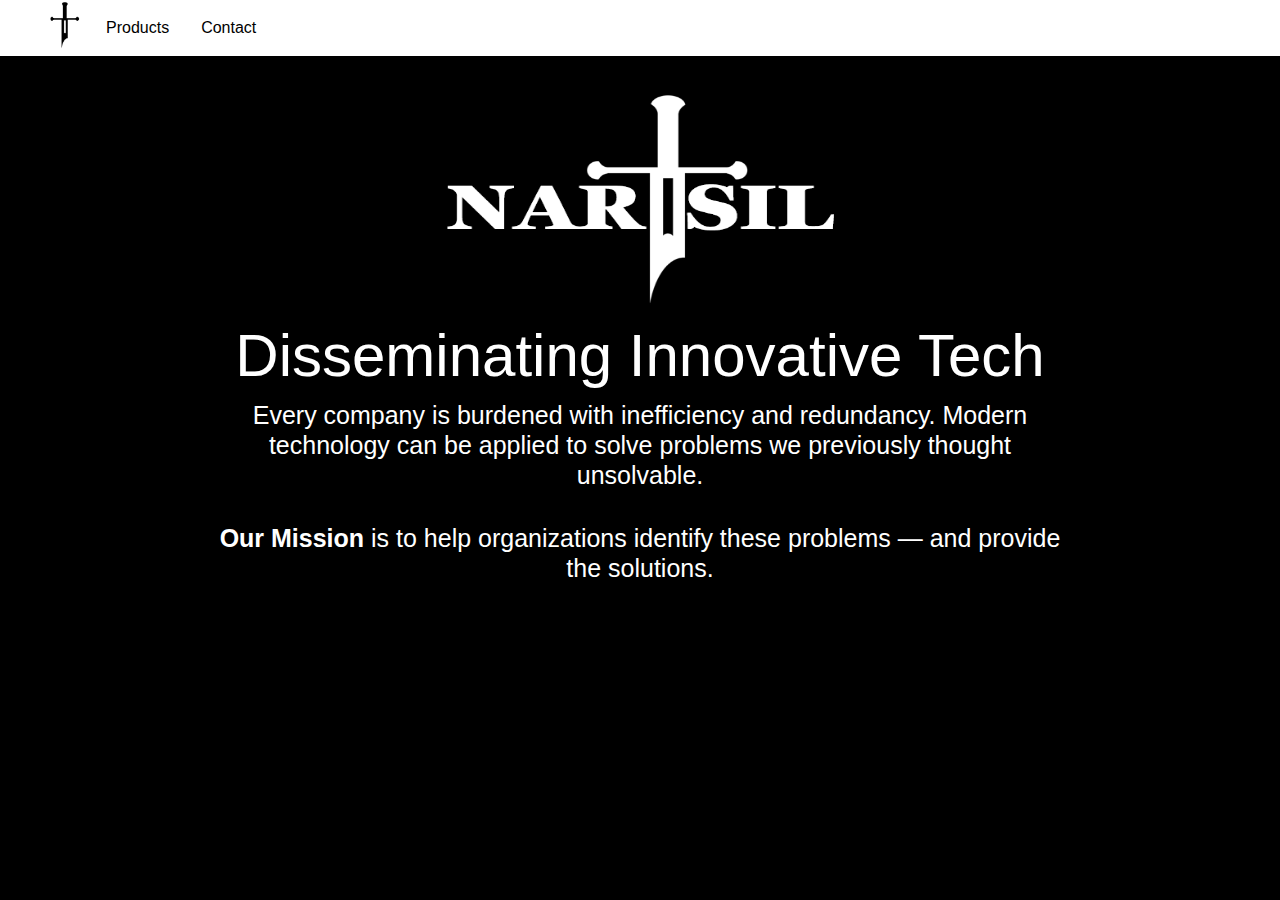
<file: index.html>
<!doctype html>
<html>
<head>
  <title>Narsil</title>
  <link rel="stylesheet" href="https://maxcdn.bootstrapcdn.com/bootstrap/4.0.0/css/bootstrap.min.css" integrity="sha384-Gn5384xqQ1aoWXA+058RXPxPg6fy4IWvTNh0E263XmFcJlSAwiGgFAW/dAiS6JXm" crossorigin="anonymous">
  <!-- <script src="https://code.jquery.com/jquery-3.2.1.min.js"></script> -->
  <link rel="stylesheet" href="css/main.css" />
  <link rel="icon" href="images/narsil-logo-black.PNG" />
  <!-- <script src="packages/jquery.localScroll-2.0.0/jquery.localScroll.js"></script> -->
  <script type="text/javascript">
    // $(document).ready(function() {
    //   $('.slide-arrow').click(function() {
    //     console.log('asdf');
    //     $('#hello').localScroll({duration:500});
    //   });
    // });
  </script>
</head>
<body>
  <ul class="nav-ul sticky-nav">
    <a class="narsil-logo-nav" href="/">
      <img style="float:left; cursor:pointer;" src="images/narsil-logo.PNG" width="50" height="50" />
    </a>
    <li class="nav-li dropdown">
      <a class="nav-el dropbtn" href="products.html">Products</a>
      <!-- <div class="dropdown-content">
        <a href="">FieldEdge Schedule Backup</a>
        <a href="#">link 2</a>
        <a href="#">link 3</a>
      </div> -->
    </li>
    <!-- <li class="nav-li"><a class="nav-el" href="about.html">About</a></li> -->
    <li class="nav-li"><a class="nav-el" href="contact.html">Contact</a></li>
    <!-- <li class="nav-li"><a class="nav-el" href="#">Team</a></li> -->
  </ul>

  <div class="row justify-content-center topspace">
    <img src="images/narsil-word-logo-black.PNG" width="450" height="250"/>
  </div>
  <div class="row justify-content-center">
    <div class="col-md-8">
      <h1 class="main-header text-white">Disseminating Innovative Tech</h1>
      <h6 class="main-sub-header text-white">Every company is burdened with inefficiency and redundancy. Modern technology can be applied to solve
          problems we previously thought unsolvable.</h6>
      <h6 class="main-sub-header text-white"><b>Our Mission</b> is to help organizations identify these problems &mdash; and provide the solutions.</h6>
    </div>
  </div>

  <!-- <div class="slide-arrow"></div> -->

  <!-- <br /><br /><br /><br /><br /><br /><br />
  <h1 class="text-white" >hello</h1>
  <br /><br /><br /><br /><br /><br /><br />
  <h1 class="text-white">hello</h1>
  <br /><br /><br /><br /><br /><br /><br />
  <h1 class="text-white">hello</h1>
  <br /><br /><br /><br /><br /><br /><br />
  <h1 class="text-white">hello</h1>
  <br /><br /><br /><br /><br /><br /><br />
  <h1 class="text-white" id="hello">hello</h1> -->
</body>
</html>
</file>
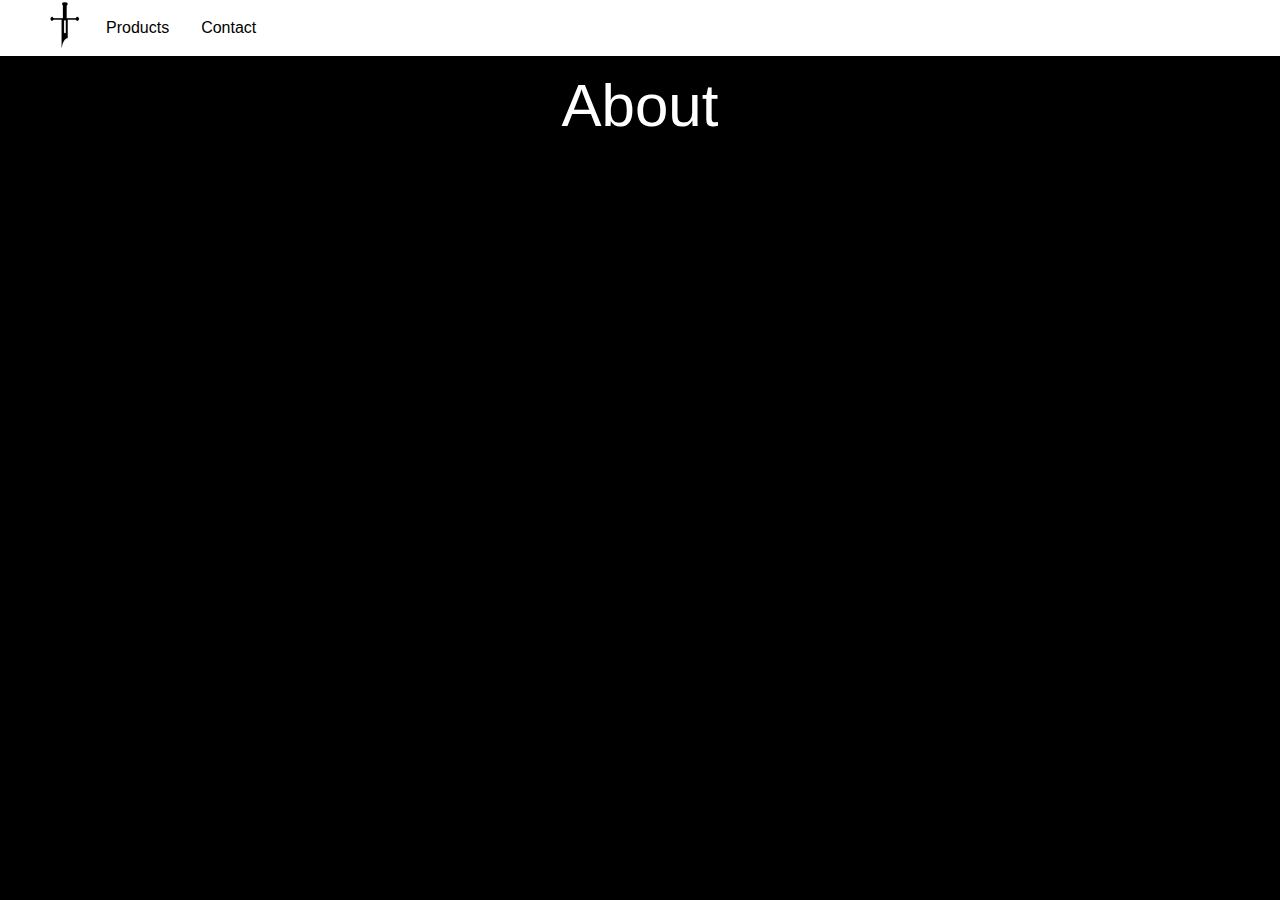
<file: about.html>
<!DOCTYPE html>
<html lang="en" dir="ltr">
  <head>
    <meta charset="utf-8">
    <title>Narsil - About</title>
    <link rel="stylesheet" href="https://maxcdn.bootstrapcdn.com/bootstrap/4.0.0/css/bootstrap.min.css" integrity="sha384-Gn5384xqQ1aoWXA+058RXPxPg6fy4IWvTNh0E263XmFcJlSAwiGgFAW/dAiS6JXm" crossorigin="anonymous">
    <link rel="stylesheet" href="css/main.css" />
    <link rel="icon" href="images/narsil-logo-black.PNG" />
  </head>
  <body>
    <ul class="nav-ul sticky-nav">
      <a class="narsil-logo-nav" href="/">
        <img style="float:left; cursor:pointer;" src="images/narsil-logo.PNG" width="50" height="50" />
      </a>
      <li class="nav-li dropdown"><a class="nav-el dropbtn" href="products.html">Products</a></li>
      <!-- <li class="nav-li"><a class="nav-el" href="about.html">About</a></li> -->
      <li class="nav-li"><a class="nav-el" href="contact.html">Contact</a></li>
      <!-- <li class="nav-li"><a class="nav-el" href="#">Team</a></li> -->
    </ul>
    <div class="row justify-content-center">
      <div class="col-md-8">
        <h1 class="main-header text-white topspace">About</h1>
        <h6 class="main-sub-header text-white"></h6>
      </div>
    </div>
  </body>
</html>
</file>
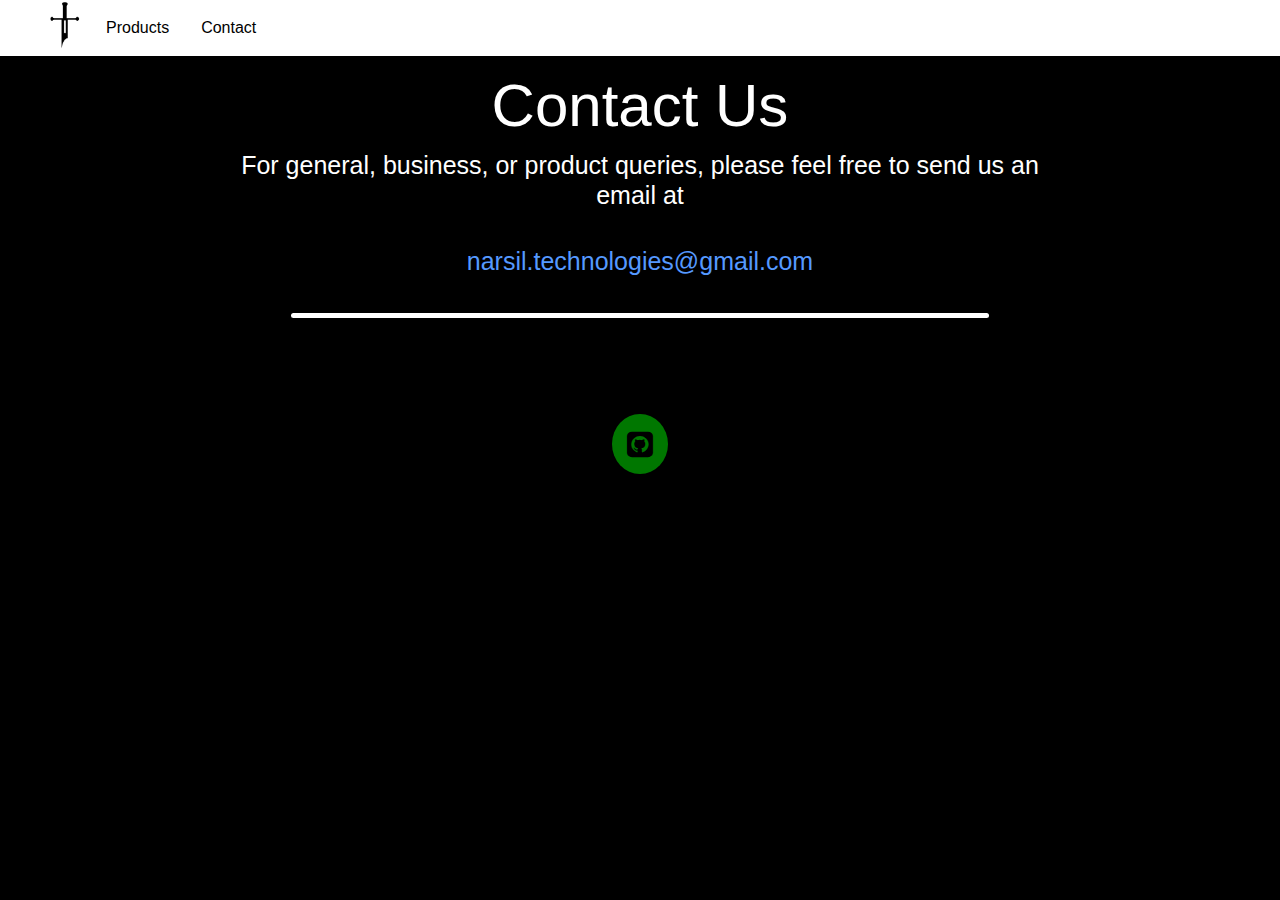
<file: contact.html>
<!DOCTYPE html>
<html lang="en" dir="ltr">
  <head>
    <meta charset="utf-8">
    <title>Narsil - Contact</title>
    <link rel="stylesheet" href="https://maxcdn.bootstrapcdn.com/bootstrap/4.0.0/css/bootstrap.min.css" integrity="sha384-Gn5384xqQ1aoWXA+058RXPxPg6fy4IWvTNh0E263XmFcJlSAwiGgFAW/dAiS6JXm" crossorigin="anonymous">
    <link rel="stylesheet" href="https://use.fontawesome.com/releases/v5.3.1/css/all.css" integrity="sha384-mzrmE5qonljUremFsqc01SB46JvROS7bZs3IO2EmfFsd15uHvIt+Y8vEf7N7fWAU" crossorigin="anonymous">
    <link rel="stylesheet" href="https://cdnjs.cloudflare.com/ajax/libs/font-awesome/4.7.0/css/font-awesome.min.css">
    <link rel="stylesheet" href="css/main.css" />
    <link rel="icon" href="images/narsil-logo-black.PNG" />
  </head>
  <body>
    <ul class="nav-ul sticky-nav">
      <a class="narsil-logo-nav" href="/">
        <img style="float:left; cursor:pointer;" src="images/narsil-logo.PNG" width="50" height="50" />
      </a>
      <li class="nav-li dropdown"><a class="nav-el dropbtn" href="products.html">Products</a></li>
      <!-- <li class="nav-li"><a class="nav-el" href="about.html">About</a></li> -->
      <li class="nav-li"><a class="nav-el" href="contact.html">Contact</a></li>
      <!-- <li class="nav-li"><a class="nav-el" href="#">Team</a></li> -->
    </ul>
    <div class="row justify-content-center">
      <div class="col-md-8">
        <!-- <div class="info-box"> -->
          <h1 class="main-header text-white topspace">Contact Us</h1>
          <h6 class="main-sub-header text-white">For general, business, or product queries,
                                                 please feel free to send us an email at</h6>
          <div class="row justify-content-center">
            <a href="mailto:narsil.technologies@gmail.com" class="mail-link">narsil.technologies@gmail.com</a>
          </div>
        <!-- </div> -->
        <div class="py-3"></div>
        <div class="row justify-content-center">
          <div class="split"></div>
        </div>
        <div class="py-5"></div>
        <div class="row justify-content-center">
          <!-- <div class="col-md-3"> -->
            <a href="https://github.com/narsil-technologies" class="mail-link-a" target="_blank">
              <i class="fa fa-github-square github-circle contact-icon"></i>
            </a>
          <!-- </div> -->
        </div>
      </div>
    </div>
    <div class="py-5"></div>
  </body>
</html>
</file>
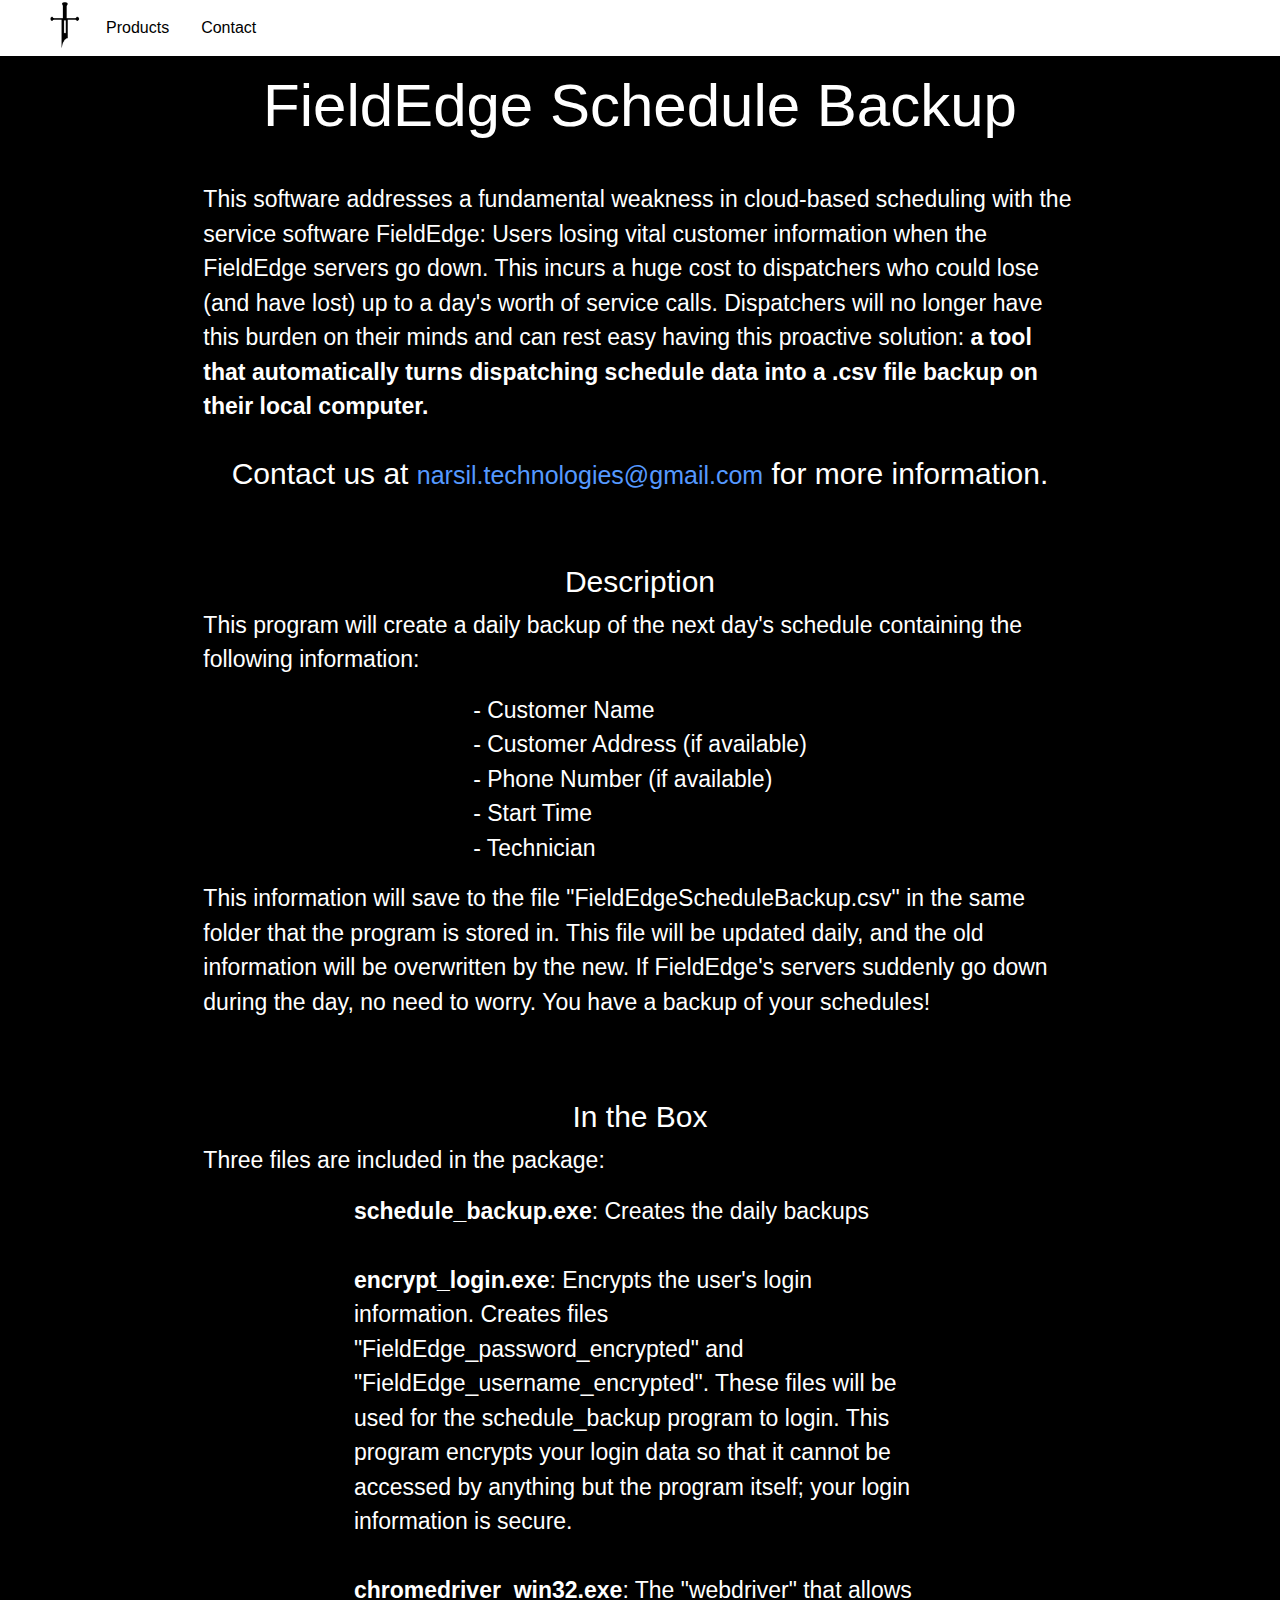
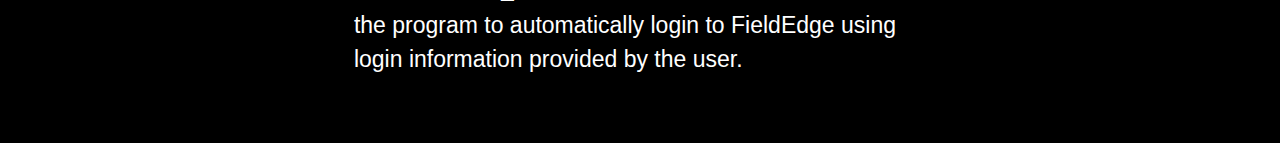
<file: fieldedge_schedule_backup.html>
<!DOCTYPE html>
<html lang="en" dir="ltr">
  <head>
    <meta charset="utf-8">
    <title>Narsil - FieldEdge Schedule Backup</title>
    <link rel="stylesheet" href="https://maxcdn.bootstrapcdn.com/bootstrap/4.0.0/css/bootstrap.min.css" integrity="sha384-Gn5384xqQ1aoWXA+058RXPxPg6fy4IWvTNh0E263XmFcJlSAwiGgFAW/dAiS6JXm" crossorigin="anonymous">
    <link rel="stylesheet" href="css/main.css" />
    <link rel="icon" href="images/narsil-logo-black.PNG" />
  </head>
  <body>
    <ul class="nav-ul sticky-nav">
      <a class="narsil-logo-nav" href="/">
        <img style="float:left; cursor:pointer;" src="images/narsil-logo.PNG" width="50" height="50" />
      </a>
      <li class="nav-li dropdown"><a class="nav-el dropbtn" href="products.html">Products</a></li>
      <!-- <li class="nav-li"><a class="nav-el" href="about.html">About</a></li> -->
      <li class="nav-li"><a class="nav-el" href="contact.html">Contact</a></li>
      <!-- <li class="nav-li"><a class="nav-el" href="#">Team</a></li> -->
    </ul>
    <div class="row justify-content-center">
      <div class="col-md-8">
        <h1 class="main-header text-white topspace">FieldEdge Schedule Backup</h1>
        <!-- <h6 class="main-sub-header text-white">Click here to download the software: </h6> -->
        <div class="py-3"></div>
        <div class="row justify-content-center">
            <p class="text-white description-text">
              This software addresses a fundamental weakness in cloud-based scheduling with
              the service software FieldEdge:
              Users losing vital customer information when the FieldEdge servers go down.
              This incurs a huge cost to dispatchers who could lose (and have lost) up to
              a day's worth of service calls.
              Dispatchers will no longer have this burden on their minds and can rest easy
              having this proactive solution: <b>a tool that automatically turns dispatching
              schedule data into a .csv file backup on their local computer.</b>
            </p>
            <div class="py-3">
              <h2 class="product-title-header text-white">Contact us at
                <a href="mailto:narsil.technologies@gmail.com" class="mail-link">narsil.technologies@gmail.com</a>
                for more information.
              </h2>
            </div>
            <div class="py-5">
              <h2 class="product-title-header text-white">Description</h2>
              <p class="text-white description-text">
                This program will create a daily backup of the next day's
                schedule containing the following information:
              </p>
              <div class="row justify-content-center">
                  <p class="text-white description-text">
                    - Customer Name<br />
                    - Customer Address (if available)<br />
                    - Phone Number (if available)<br />
                    - Start Time<br />
                    - Technician<br />
                  </p>
              </div>
              <p class="text-white description-text">
                This information will save to the file "FieldEdgeScheduleBackup.csv" in the
                same folder that the program is stored in. This file will be updated daily,
                and the old information will be overwritten by the new. If FieldEdge's servers
                suddenly go down during the day, no need to worry. You have a backup
                of your schedules!
              </p>
            </div>
            <div class="py-3">
              <h2 class="product-title-header text-white">In the Box</h2>
              <p class="text-white description-text">
                Three files are included in the package:
              </p>
              <div class="row justify-content-center">
                <div class="col-md-8">
                  <p class="text-white description-text">
                    <b>schedule_backup.exe</b>: Creates the daily backups<br /><br />
                    <b>encrypt_login.exe</b>: Encrypts the user's login information. Creates
                    files "FieldEdge_password_encrypted" and
                    "FieldEdge_username_encrypted". These files will be used for the
                    schedule_backup program to login. This program encrypts your login
                    data so that it cannot be accessed by anything but the program
                    itself; your login information is secure.<br /><br />
                    <b>chromedriver_win32.exe</b>: The "webdriver" that allows the program
                    to automatically login to FieldEdge using login information provided
                    by the user.<br /><br />
                  </p>
                </div>
              </div>
            </div>
          <!-- <a class="mail-link" href="downloadable/testzip.zip">testzip</a> -->
        </div>
      </div>
    </div>
  </body>
</html>
</file>
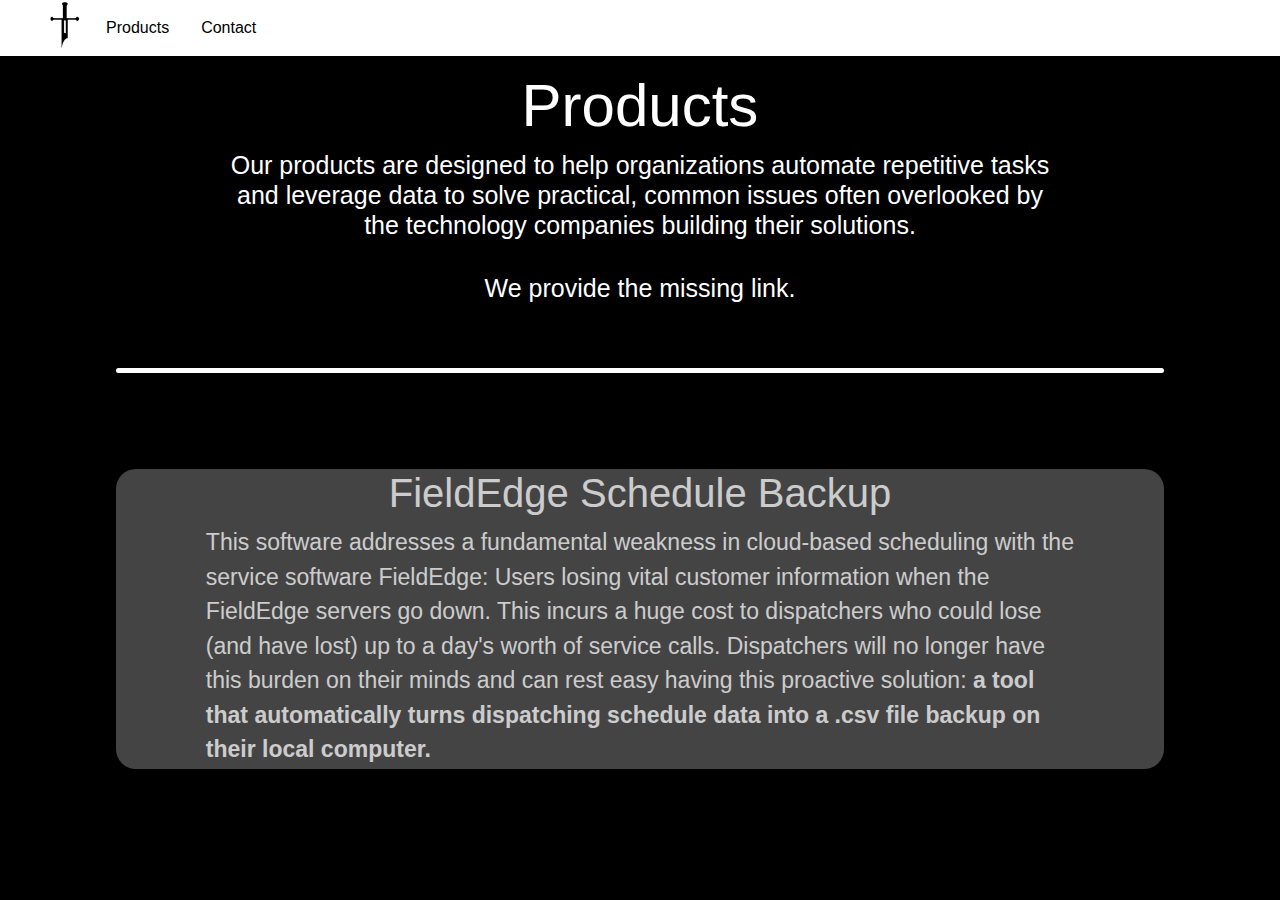
<file: products.html>
<!DOCTYPE html>
<html>
  <head>
    <title>Narsil - Products</title>
    <link rel="stylesheet" href="https://maxcdn.bootstrapcdn.com/bootstrap/4.0.0/css/bootstrap.min.css" integrity="sha384-Gn5384xqQ1aoWXA+058RXPxPg6fy4IWvTNh0E263XmFcJlSAwiGgFAW/dAiS6JXm" crossorigin="anonymous">
    <script src="https://code.jquery.com/jquery-3.2.1.min.js"></script>
    <link rel="stylesheet" href="css/main.css" />
    <link rel="icon" href="images/narsil-logo-black.PNG" />
  </head>
  <body>
    <ul class="nav-ul sticky-nav">
      <a class="narsil-logo-nav" href="/">
        <img style="float:left; cursor:pointer;" src="images/narsil-logo.PNG" width="50" height="50" />
      </a>
      <li class="nav-li dropdown"><a class="nav-el dropbtn" href="products.html">Products</a></li>
      <!-- <li class="nav-li"><a class="nav-el" href="about.html">About</a></li> -->
      <li class="nav-li"><a class="nav-el" href="contact.html">Contact</a></li>
      <!-- <li class="nav-li"><a class="nav-el" href="#">Team</a></li> -->
    </ul>
    <div class="row justify-content-center">
      <div class="col-md-8">
        <h1 class="main-header text-white topspace">Products</h1>
        <h6 class="main-sub-header text-white">Our products are designed to help organizations automate repetitive
                                               tasks and leverage data to solve practical, common issues often overlooked
                                               by the technology companies building their solutions.
        </h6>
        <h6 class="main-sub-header text-white">We provide the missing link.</h6>
      </div>
    </div>
    <div class="py-3"></div>
    <div class="row justify-content-center">
      <div class="split"></div>
    </div>
    <div class="py-5"></div>
    <div class="row justify-content-center">
      <div class="info-box">
        <!-- <div class="row justify-content-center">
          <h1 class="text-white">Introducing:</h1>
        </div> -->

        <div class="row justify-content-center">
          <div class="row justify-content-center">
            <h1 class="text-white">FieldEdge Schedule Backup</h1>
          </div>
          <div class="col-md-10">
            <p class="text-white description-text">
              This software addresses a fundamental weakness in cloud-based scheduling with
              the service software FieldEdge:
              Users losing vital customer information when the FieldEdge servers go down.
              This incurs a huge cost to dispatchers who could lose (and have lost) up to
              a day's worth of service calls.
              Dispatchers will no longer have this burden on their minds and can rest easy
              having this proactive solution: <b>a tool that automatically turns dispatching
              schedule data into a .csv file backup on their local computer.</b>
            </p>
            <a class="div-link" href="fieldedge_schedule_backup.html"></a>
            <!-- <p class="text-white description-text" style -->
          </div>
        </div>
      </div>
    </div>
  </body>
</html>
</file>
<file: css/main.css>
html, body {
  max-width: 100%;
  overflow-x: hidden;
  background-color: black;
}

.nav-ul {
  background-color: #fff;
  overflow: hidden;
}

.nav-li {
  display: inline;
  float: left;
}

/* .dropbtn {
  color: white;
  padding: 16px;
  font-size: 16px;
  border: none;
}

.dropdown {
  display: inline-block;
}

.dropdown-content {
  /* display: none; */
  /* position: absolute;
  background-color: #f9f9f9;
  min-width: 160px;
  box-shadow: 0px 8px 16px 0px rgba(0,0,0,0.2);
  z-index: 1;
} */

/* .dropdown-content a {
  color: black;
  padding: 12px 16px;
  text-decoration: none;
  display: block;
  text-align: left;
} */

/* .dropdown-content a:hover {background-color: #f1f1f1}

.dropdown:hover, .dropdown-content {
  display: block;
}
*/
.dropdown:hover .dropbtn {background-color: #3e8e41;}

.sticky-nav {
  position: fixed;
  top: 0;
  width: 100%;
  z-index: 1;
}

.nav-el {
  /* font-size: 20px; */
  font-weight: 500;
  text-align: center;
  /* font-family */
  background-color: inherit;
  color: #000;
  /* Below makes the whole area clickable */
  display: inline-block;
  position: relative;
  padding: 1em;
  transition: 0.3s;
}

.nav-el:hover {
  text-decoration: none;
  font-size: 21px;
  color: #fff;
  background-color: #555;
  border-bottom: 5px solid black;
  transition: 0.3s;
}

.main-header {
  text-align: center;
  font-size: 60px;
  color: white;
}

.main-sub-header {
  text-align: center;
  font-size: 25px;
  padding-bottom: 25px;
  color: white;
}

.product-title-header {
  text-align: center;
  font-size: 30px;
  color: white;
}

.slide-arrow {
  left: 50%;
  top: 95%;
  width: 3vmin;
  height: 3vmin;
  position: absolute;
  border: solid white;
  border-width: 0 3px 3px 0;
  display: inline-block;
  transform: rotate(45deg);
  border-radius: 5px;
  cursor: pointer;
  animation: bounce 1s alternate infinite;
  transition: 0.3s;
}

.slide-arrow:hover {
  border-color: #3e8e41;
  transition: 0.3s;
}

@keyframes bounce {
  0%   {top: 95%;}
  100% {top: 94%;}
}

.narsil-logo-nav > img {
  transition: 0.3s;
}

.narsil-logo-nav:hover > img {
  height: 65px;
  width: 65px;
  border-bottom: 5px solid black;
  transition: 0.3s;
}

.topspace {
  padding-top: 70px;
}

.info-box {
  width: 80%;
  height: 300px;
  background-color: #555;
  opacity: 0.8;
  border-radius: 20px;
  cursor: pointer;
  transition: background-color 0.3s ease-in;
}

.info-box:hover {
  background-color: green;
  /* transform: scale(1.3);  */
  transition: 0.3s;
}

a.div-link {
  position: absolute;
  width: 100%;
  height: 100%;
  top: 0;
  left: 0;
  text-decoration: none;
  /* raise anchor tag above everything else in div */
  z-index: 10;
  background-color: white;
/*workaround to make clickable in IE */
opacity: 0;
/*workaround to make clickable in IE */
filter: alpha(opacity=0);
/*workaround to make clickable in IE */
}

.split {
  background-color: white;
  color: white;
  height: 5px;
  width: 80%;
  left: 50%;
  border-radius: 50px;
}

.description-text {
  font-size: 23px;
}

.github-circle {
  display:inline-block;
  background: #070;
  padding: 0.5em;
  border-radius: 50%;
  font-size: 30px;
}

.contact-icon {
  cursor: pointer;
  transition: color 0.3s;
  transition: transform 0.3s;
}

.contact-icon:hover {
  color: #ffd333;
  transform: rotate(360deg) scale(1.1, 1.1);
  -webkit-transition: color 0.3s linear;
  -ms-transition: color 0.3s linear;
  -webkit-transition: transform 0.3s linear;
  -ms-transition: transform 0.3s linear;
}

.mail-link-a {
  color: black;
}

.mail-link {
  text-decoration: none;
  color: #59f;
  font-size: 25px;
  transition: 0.3s;
}

.mail-link:hover {
  text-decoration:none;
  transition: 0.3s;
}
</file>
